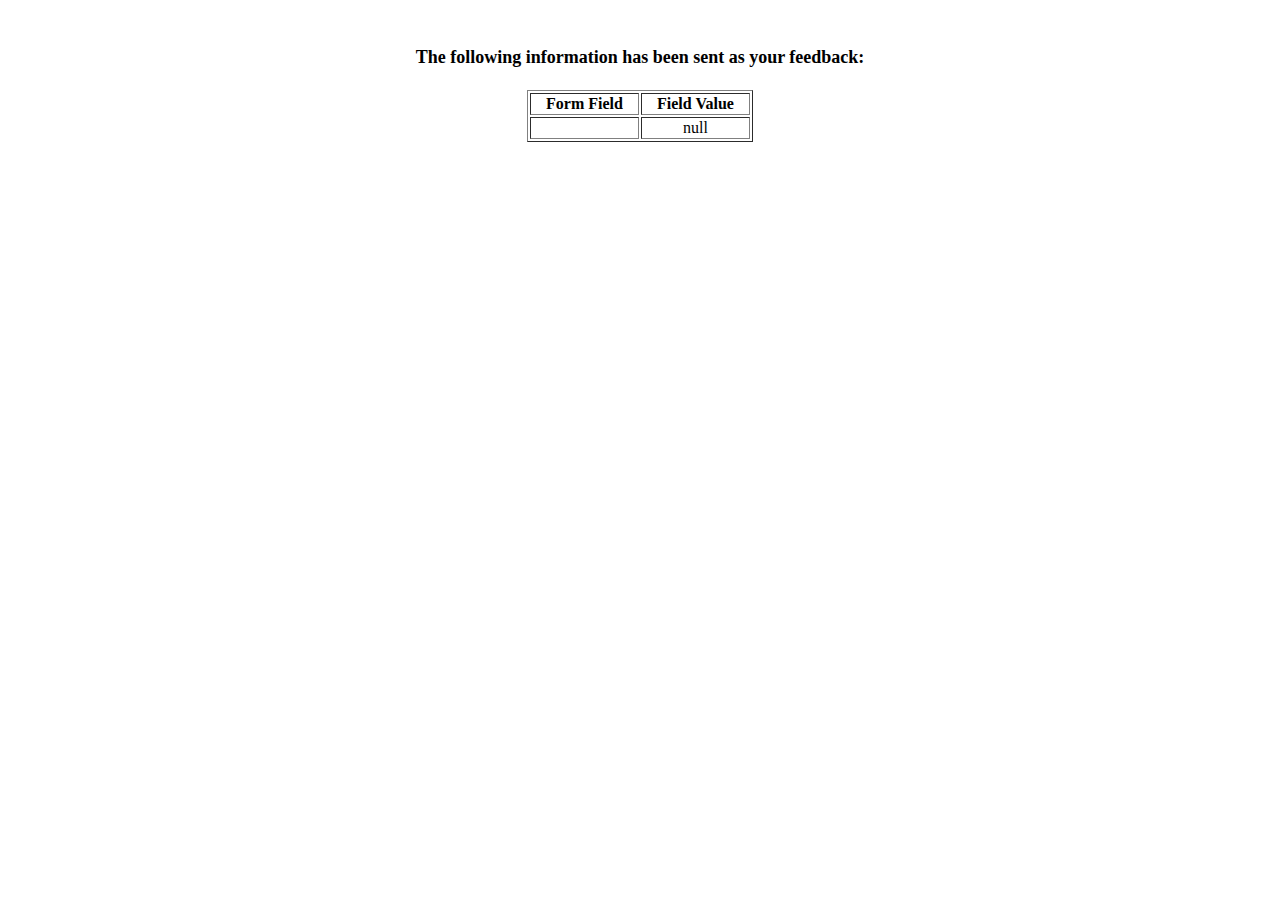
<file: htmls/show_data.html>
<html>
<head>
<title>Feedback Sent</title>
</head>
<body>
<p align=center>&nbsp;</p>
<h1 align=center><font size="+1">The following information has been sent as your
  feedback:</font></h1>

<table border="1" align=center width="226">
  <tr>
    <th align="center">Form Field</th>
    <th align="center">Field Value</th>
  </tr>

<script language="javascript">
var args = location.search.substr(1).split('&');
for (var i = 0; i < args.length; ++i) {
  var parts = args[i].split('=');
  if (parts != null) {
    var field = parts[0];
    var value = parts[1];
    if (value == null) {
      value = "null"
    }
    else {
      value = '"' + unescape(value.replace(/\+/g, ' ')) + '"';
    }

    document.writeln('<tr><td align="center">' + field + '</td>');
    document.writeln('<td align="center">' + value + '</td></tr>');
  }
}
</script>

<noscript>
<tr><td>
<p>You need to turn on Javascript in your browser.</p>

<p>In Microsoft Internet Explorer 4 or greater:</p>
<ul>
<li>From the "Tools" menu (in IE 4, it's the "View" menu), select "Internet Options".</li>
<li>Click on the "Security" tab.</li>
<li>Click on the "Custom Level" button. (In IE 4, select "Custom"
and then click on "Settings...".)</li>
<li>Under "Active scripting" make sure "Enable" is selected.</li>
</ul>

<p>In Netscape version 4 or greater:</p>
<ul>
<li>From the <b>Edit</b> menu, select <b>Preferences</b>.</li>
<li>In the <b>Category</b> list on the left, click on the word "Advanced".</li>
<li>In the panel on the right, make sure "Enable JavaScript" is checked.</li>
<li>Click the <b>OK</b> button.</li>
</ul>

</td></tr>
</noscript>

</table>
</body>
</html>
</file>
